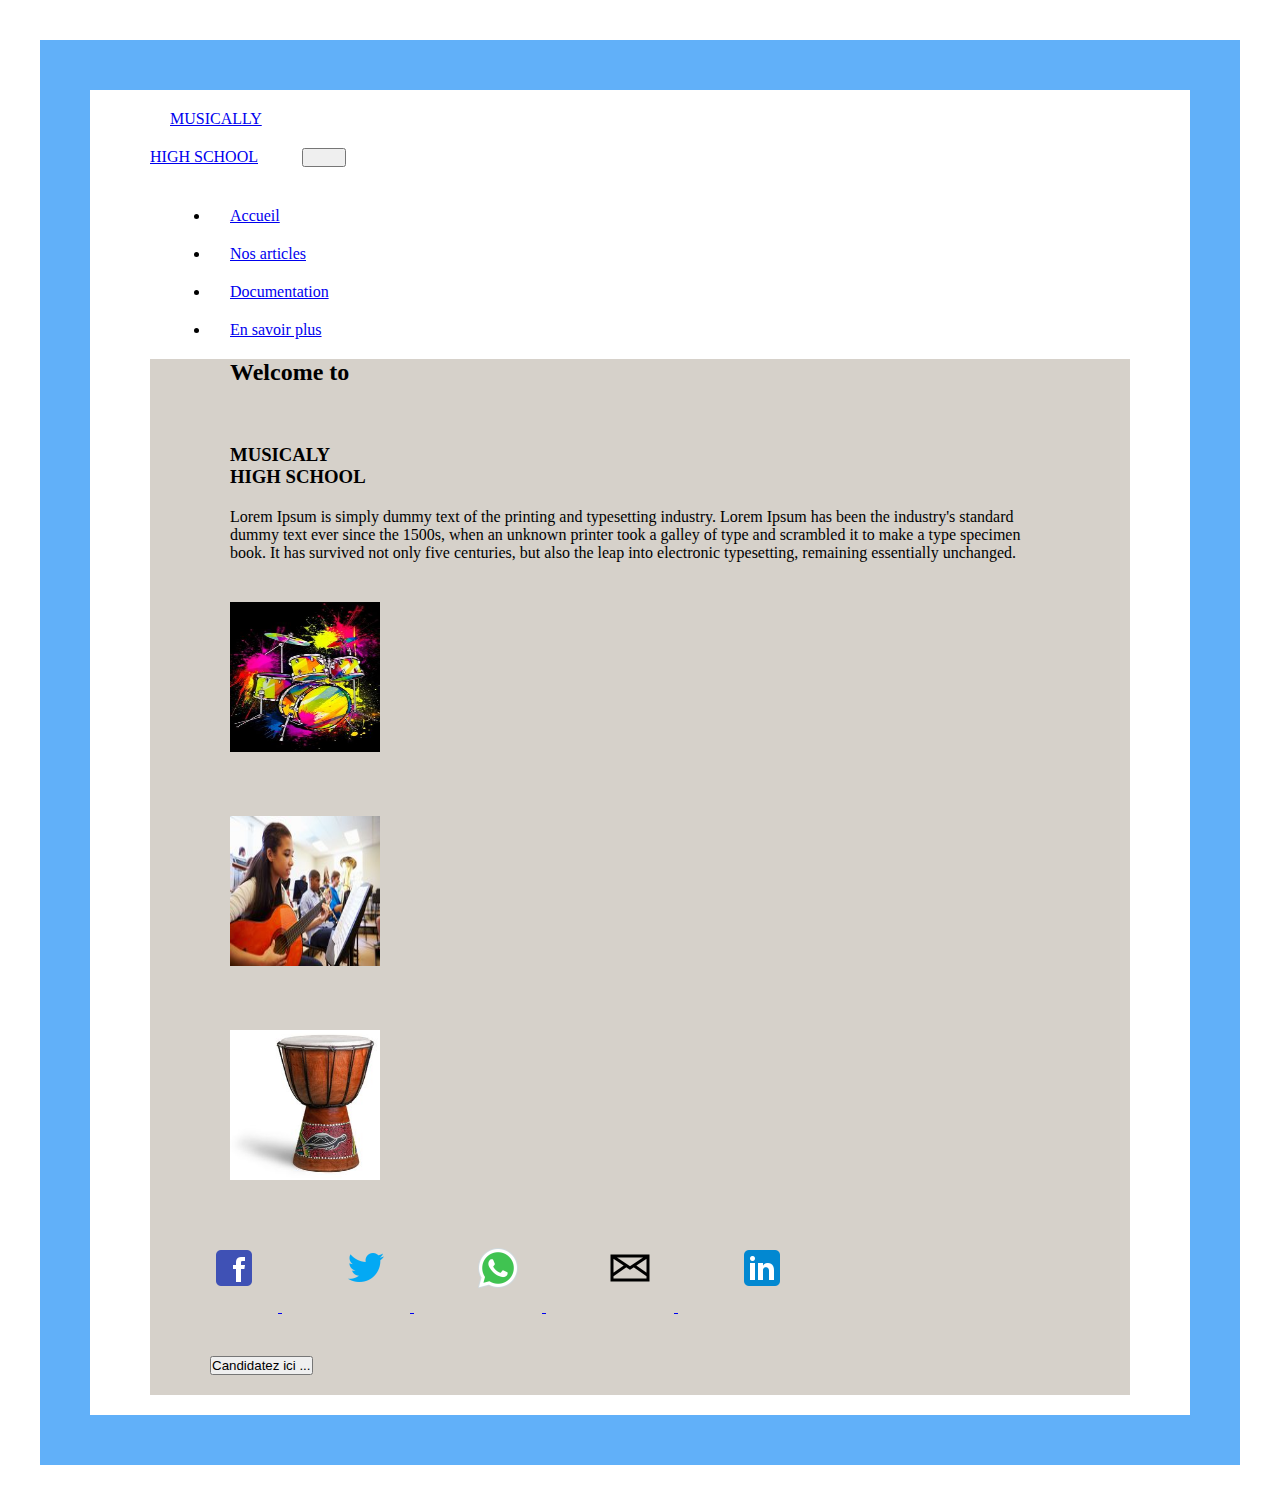
<file: assets/index.html>
<!DOCTYPE html>
<html lang="en">

<head>
    <meta charset="UTF-8">
    <meta name="viewport" content="width=device-width, initial-scale=1.0">
    <title>Musicaly High School</title>
    <link rel="stylesheet" href="./css/style.css">
    <link href="https://cdn.jsdelivr.net/npm/bootstrap@5.2.3/dist/css/bootstrap.min.css" rel="stylesheet"
        integrity="sha384-rbsA2VBKQhggwzxH7pPCaAqO46MgnOM80zW1RWuH61DGLwZJEdK2Kadq2F9CUG65" crossorigin="anonymous">
</head>

<body>
<div class="container">
    <nav class="navbar navbar-expand-lg navbar-light bg-light">
        <div class="container-fluid">
            <a class="navbar-brand" href="#">MUSICALLY <br> HIGH SCHOOL</a>
            <button class="navbar-toggler" type="button" data-bs-toggle="collapse"
                data-bs-target="#navbarSupportedContent" aria-controls="navbarSupportedContent" aria-expanded="false"
                aria-label="Toggle navigation">
                <span class="navbar-toggler-icon"></span>
            </button>
            <div class="collapse navbar-collapse" id="navbarSupportedContent">
                <ul class="navbar-nav ms-auto mb-2 mb-lg-0">
                    <li class="nav-item">
                        <a class="nav-link active" aria-current="page" href="#">Accueil</a>
                    </li>
                    <li class="nav-item">
                        <a class="nav-link" href="articles.html">Nos articles</a>
                    </li>
                    <li class="nav-item">
                        <a class="nav-link" href="documentation.html">Documentation</a>
                    </li>
                    <li class="nav-item">
                        <a class="nav-link" href="savoir.html">En savoir plus</a>
                    </li>
                </ul>
            </div>
        </div>
    </nav>
    
    <main>
        <section class="welcome-section container mx-auto my-5 py-5">
            <div class="container mx-auto">
                <div class="row">
                    <div class="col">
                        <h2>Welcome to</h2><br>
                        <h3>MUSICALY<br>HIGH SCHOOL</h3>
                    </div>

                    <div class="col text-light">
                        <p>Lorem Ipsum is simply dummy text of the printing and typesetting industry. Lorem
                            Ipsum has been the
                            industry's standard dummy text ever since the 1500s, when an unknown printer
                            took a galley of type
                            and scrambled it to make a type specimen book. It has survived not only five
                            centuries, but also the
                            leap into electronic typesetting, remaining essentially unchanged.</p>
                    </div>
                </div>
            </div>

            <div class="container text-center">
                <div class="row">
                    <div class="col">
                        <img src="../assets/images/BATTERIE COLOR2.jpg" alt="Drums" width="150" height="150"
                            class="rounded">
                    </div>
                    <div class="col">
                        <img src="../assets/images/CLASS DE GUITAR.jpg" alt="Guitar" width="150" height="150"
                            class="rounded">
                    </div>
                    <div class="col">
                        <img src="../assets/images/drums1.jpg" alt="Percussions" width="150" height="150"
                            class="rounded">
                    </div>
                </div>
            </div>

            <div class="container  text-center">
                <a href="https://www.facebook.com/login/?next=https%3A%2F%2Fwww.facebook.com%2F%3Flocale%3Dfr_FR">
                    <img src="../assets/icons/color/facebook.png" alt="Facebook" width="48" height="48"
                        class="img-fluid">
                </a>
                <a href="https://x.com/?lang=fr">
                    <img src="../assets/icons/color/twitter.png" alt="Twitter" width="48" height="48" class="img-fluid">
                </a>
                <a href="https://www.whatsapp.com/?lang=fr_FR">
                    <img src="../assets/icons/color/whatsapp.png" alt="WhatsApp" width="48" height="48"
                        class="img-fluid">
                </a>
                <a href="https://mail.google.com/mail/u/0/?ogbl#inbox?compose=new">
                    <img src="../assets/icons/color/email.png" alt="Email" width="48" height="48" class="img-fluid">
                </a>
                <a href="https://fr.linkedin.com/">
                    <img src="../assets/icons/color/linkedin.png" alt="LinkedIn" width="48" height="48"
                        class="img-fluid">
                </a>
            </div>


            <div class="d-grid gap-2 col-6 mx-auto text-center">
                <a href="candidater.html"><button class="btn btn-primary " type="button">Candidatez ici
                        ...</button></a>
            </div>
        </section>
    </main>
</div>


    <script src="https://cdn.jsdelivr.net/npm/@popperjs/core@2.11.6/dist/umd/popper.min.js"
        integrity="sha384-oBqDVmMz9ATKxIep9tiCxS/Z9fNfEXiDAYTujMAeBAsjFuCZSmKbSSUnQlmh/jp3"
        crossorigin="anonymous"></script>
    <script src="https://cdn.jsdelivr.net/npm/bootstrap@5.2.3/dist/js/bootstrap.min.js"
        integrity="sha384-cuYeSxntonz0PPNlHhBs68uyIAVpIIOZZ5JqeqvYYIcEL727kskC66kF92t6Xl2V"
        crossorigin="anonymous"></script>
</body>

</html>
</file>
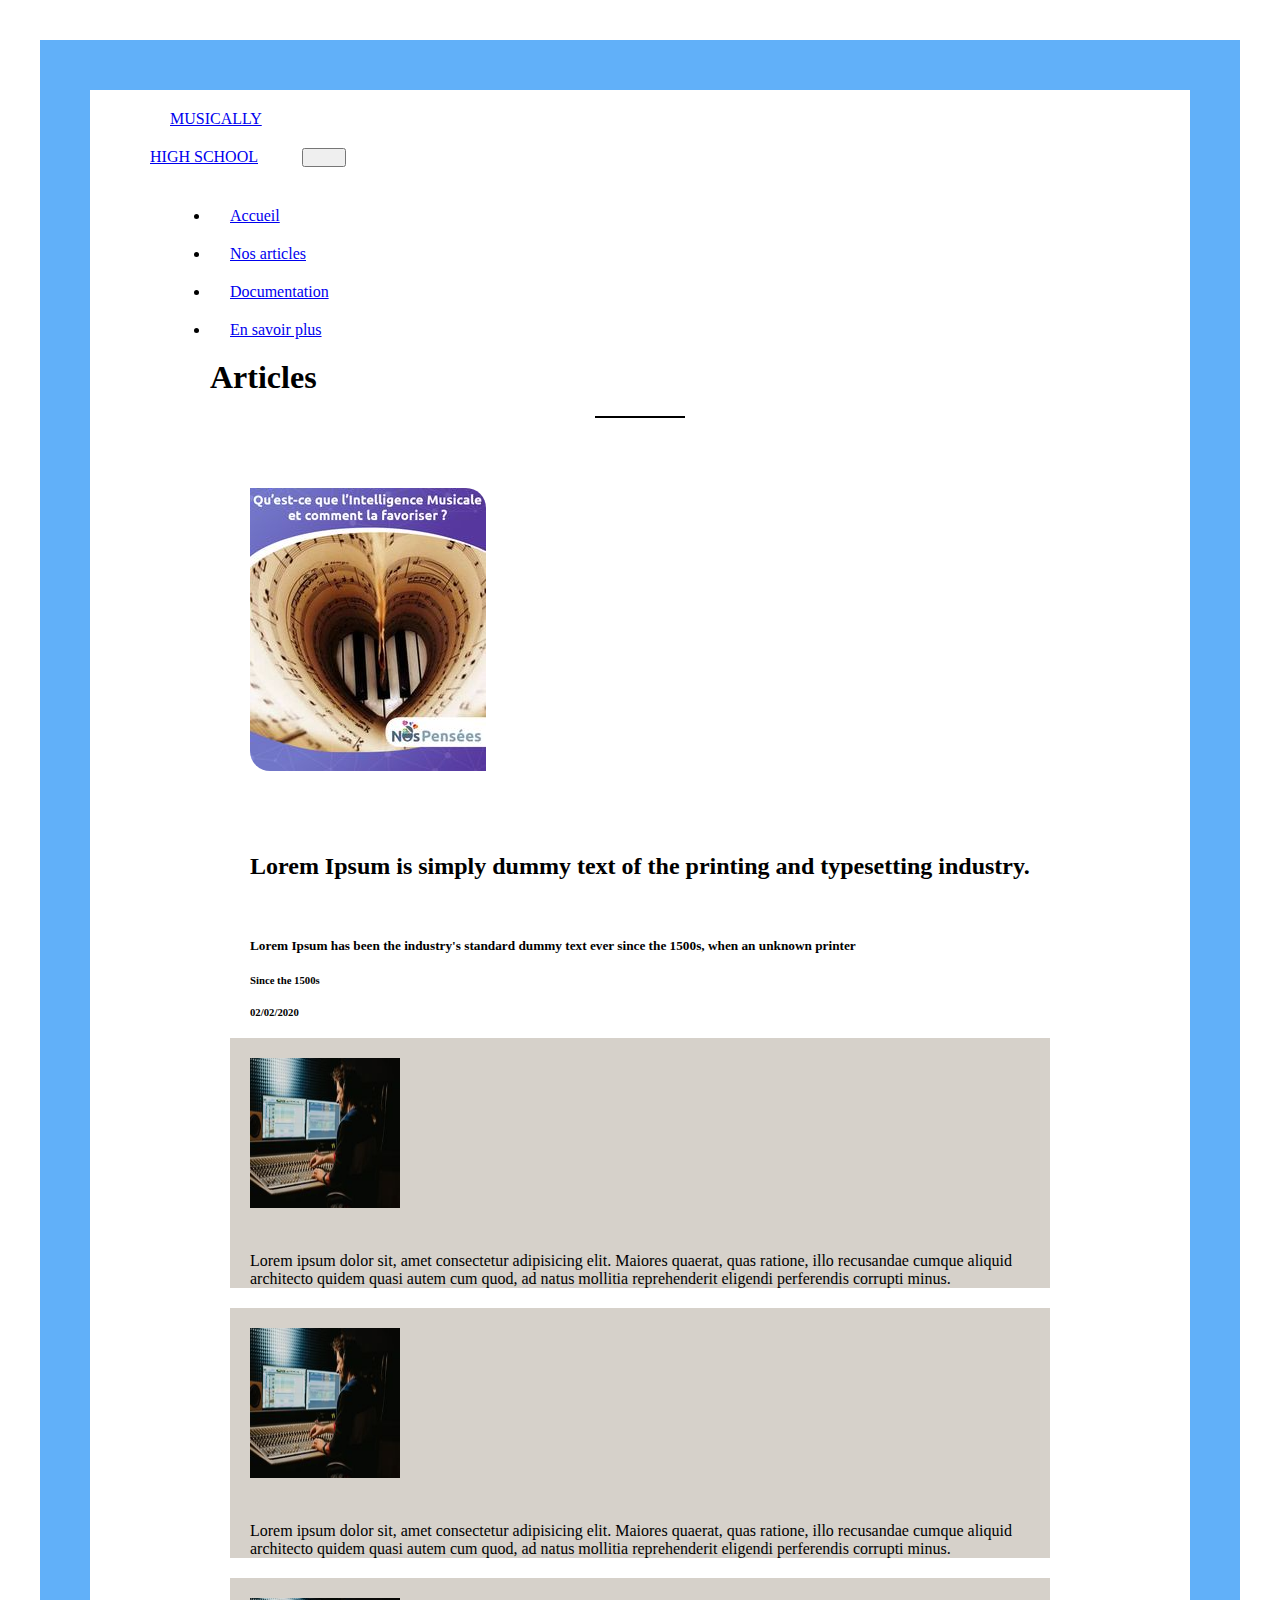
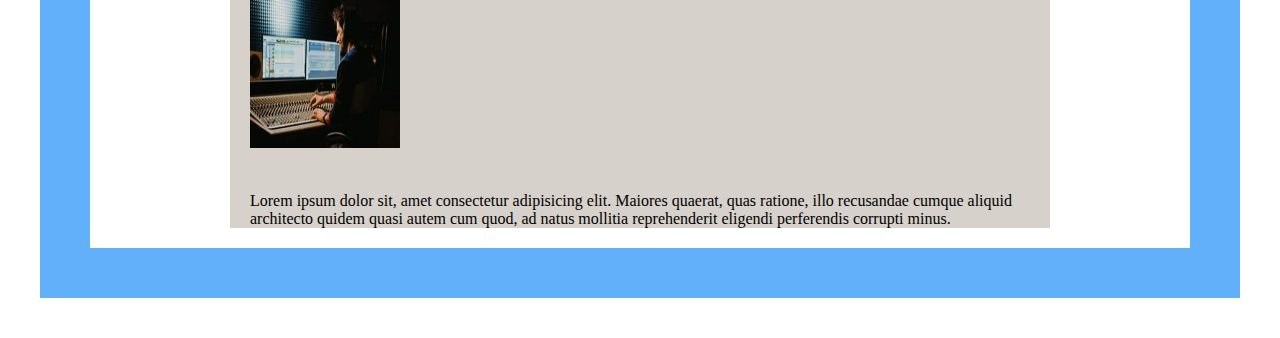
<file: assets/articles.html>
<!DOCTYPE html>
<html lang="en">

<head>
    <meta charset="UTF-8">
    <meta name="viewport" content="width=device-width, initial-scale=1.0">
    <title>Musicaly High School</title>
    <link rel="stylesheet" href="./css/style.css">
    <link href="https://cdn.jsdelivr.net/npm/bootstrap@5.2.3/dist/css/bootstrap.min.css" rel="stylesheet"
        integrity="sha384-rbsA2VBKQhggwzxH7pPCaAqO46MgnOM80zW1RWuH61DGLwZJEdK2Kadq2F9CUG65" crossorigin="anonymous">
</head>

<body>
    <header>
        <nav class="navbar navbar-expand-lg navbar-light bg-light">
            <div class="container-fluid">
                <a class="navbar-brand" href="#">MUSICALLY <br> HIGH SCHOOL</a>
                <button class="navbar-toggler" type="button" data-bs-toggle="collapse"
                    data-bs-target="#navbarSupportedContent" aria-controls="navbarSupportedContent"
                    aria-expanded="false" aria-label="Toggle navigation">
                    <span class="navbar-toggler-icon"></span>
                </button>
                <div class="collapse navbar-collapse" id="navbarSupportedContent">
                    <ul class="navbar-nav ms-auto mb-2 mb-lg-0">
                        <li class="nav-item">
                            <a class="nav-link active" aria-current="page" href="index.html">Accueil</a>
                        </li>
                        <li class="nav-item">
                            <a class="nav-link" href="#">Nos articles</a>
                        </li>
                        <li class="nav-item">
                            <a class="nav-link" href="documentation.html">Documentation</a>
                        </li>
                        <li class="nav-item">
                            <a class="nav-link" href="savoir.html">En savoir plus</a>
                        </li>
                    </ul>
                </div>
            </div>
        </nav>
    </header>
    <main>
        <div>
            <div class="row">
                <div class="col-lg-12">
                    <div class="text-center">
                        <h1>Articles</h1>
                        <hr class="styled-hr-article">
                    </div>
                    <section class="welcome-section-article ">

                        <div class="row">
                            <div class="col-lg-4">
                                <img src="./images/IMAGE ARTICLE FIN.jpg" alt="" class="radius">
                            </div>

                            <div class="col-lg-6"><br>
                                <h2>Lorem Ipsum is simply dummy text of the printing and typesetting industry.
                                </h2><br>
                                <h5>
                                    Lorem Ipsum has been the
                                    industry's standard dummy text ever since the 1500s, when an unknown printer
                                    
                                    
                                </h5>
                                <h6>Since the 1500s</h6>
                                <h6>02/02/2020</h6>
                                </p>
                            </div>
                        </div>

                        <div class="row container mx-auto ">
                            <div class="col welcome-section text-center pb-5">
                                <img src="../assets/images/INGENIEUR DE SON.jpg" alt="Drums" width="150" height="150"
                                    class="rounded">
                                <p class="text-center ">Lorem ipsum dolor sit, amet consectetur adipisicing elit.
                                    Maiores quaerat, quas ratione, illo recusandae cumque aliquid architecto quidem
                                    quasi autem cum quod, ad natus mollitia reprehenderit eligendi perferendis corrupti
                                    minus.</p>
                            </div>
                            <div class="col welcome-section text-center pb-5">
                                <img src="../assets/images/INGENIEUR DE SON.jpg" alt="Guitar" width="150" height="150"
                                    class="rounded">
                                <p class="text-center ">Lorem ipsum dolor sit, amet consectetur adipisicing elit.
                                    Maiores quaerat, quas ratione, illo recusandae cumque aliquid architecto quidem
                                    quasi autem cum quod, ad natus mollitia reprehenderit eligendi perferendis corrupti
                                    minus.</p>
                            </div>
                            <div class="col welcome-section text-center pb-5 ">
                                <img src="../assets/images/INGENIEUR DE SON.jpg" alt="Percussions" width="150" height="150"
                                    class="rounded">
                                <p class="text-center ">Lorem ipsum dolor sit, amet consectetur adipisicing elit.
                                    Maiores quaerat, quas ratione, illo recusandae cumque aliquid architecto quidem
                                    quasi autem cum quod, ad natus mollitia reprehenderit eligendi perferendis corrupti
                                    minus.</p>
                            </div>

                        </div>
                    </section>
                </div>

            </div>
        </div>
    </main>

    <script src="https://cdn.jsdelivr.net/npm/@popperjs/core@2.11.6/dist/umd/popper.min.js"
        integrity="sha384-oBqDVmMz9ATKxIep9tiCxS/Z9fNfEXiDAYTujMAeBAsjFuCZSmKbSSUnQlmh/jp3"
        crossorigin="anonymous"></script>
    <script src="https://cdn.jsdelivr.net/npm/bootstrap@5.2.3/dist/js/bootstrap.min.js"
        integrity="sha384-cuYeSxntonz0PPNlHhBs68uyIAVpIIOZZ5JqeqvYYIcEL727kskC66kF92t6Xl2V"
        crossorigin="anonymous"></script>
</body>

</html>
</file>
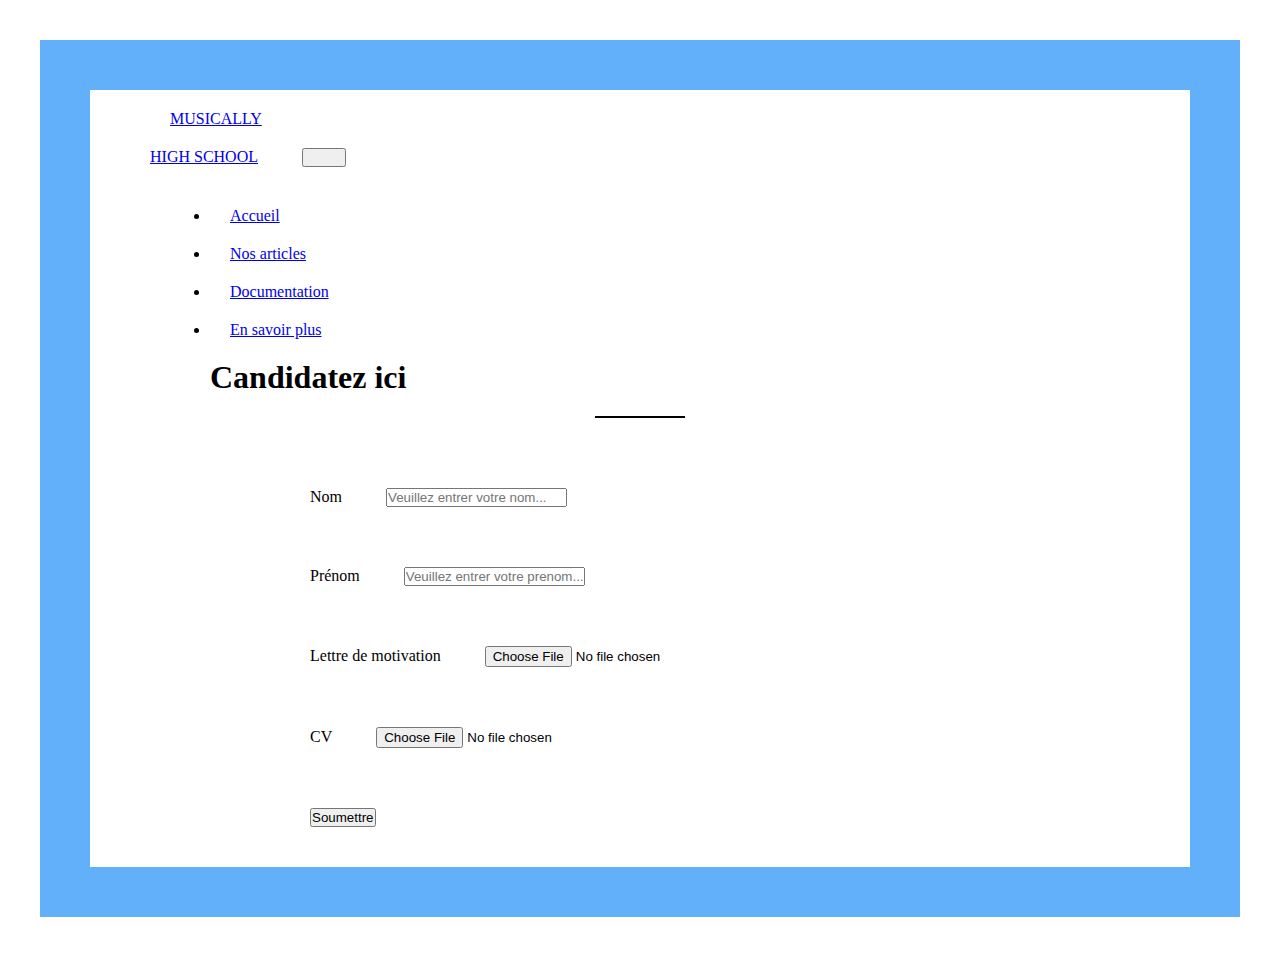
<file: assets/candidater.html>
<!DOCTYPE html>
<html lang="en">

<head>
    <meta charset="UTF-8">
    <meta name="viewport" content="width=device-width, initial-scale=1.0">
    <title>Musicaly High School</title>
    <link rel="stylesheet" href="./css/style.css">
    <link href="https://cdn.jsdelivr.net/npm/bootstrap@5.2.3/dist/css/bootstrap.min.css" rel="stylesheet"
        integrity="sha384-rbsA2VBKQhggwzxH7pPCaAqO46MgnOM80zW1RWuH61DGLwZJEdK2Kadq2F9CUG65" crossorigin="anonymous">
</head>

<body>
    <header>
        <nav class="navbar navbar-expand-lg navbar-light bg-light">
            <div class="container-fluid">
                <a class="navbar-brand" href="#">MUSICALLY <br> HIGH SCHOOL</a>
                <button class="navbar-toggler" type="button" data-bs-toggle="collapse"
                    data-bs-target="#navbarSupportedContent" aria-controls="navbarSupportedContent"
                    aria-expanded="false" aria-label="Toggle navigation">
                    <span class="navbar-toggler-icon"></span>
                </button>
                <div class="collapse navbar-collapse" id="navbarSupportedContent">
                    <ul class="navbar-nav ms-auto mb-2 mb-lg-0">
                        <li class="nav-item">
                            <a class="nav-link active" aria-current="page" href="index.html">Accueil</a>
                        </li>
                        <li class="nav-item">
                            <a class="nav-link" href="articles.html">Nos articles</a>
                        </li>
                        <li class="nav-item">
                            <a class="nav-link" href="documentation.html">Documentation</a>
                        </li>
                        <li class="nav-item">
                            <a class="nav-link" href="#">En savoir plus</a>
                        </li>
                    </ul>
                </div>
            </div>
        </nav>
    </header>
    <main>
        <div>
            <div class="row  container">
                <div class="col-lg-12">
                    <div class="text-center">
                        <h1>Candidatez ici</h1>
                        <hr class="styled-hr-article">
                    </div>
                    <form>
                        <div class="d-flex vh-100">
                            <div class="container ">
                                <div class="row justify-content-center">
                                    <div class="col-md-6">
                                        <form action="/upload" method="post" enctype="multipart/form-data">
                                            <div class="mb-3">
                                                <label for="nom" class="form-label">Nom</label>
                                                <input type="text" class="form-control" id="nom" name="nom" required
                                                    placeholder="Veuillez entrer votre nom...">
                                            </div>
                                            <div class="mb-3">
                                                <label for="prenom" class="form-label">Prénom</label>
                                                <input type="text" class="form-control" id="prenom" name="prenom"
                                                    placeholder="Veuillez entrer votre prenom..." required>
                                            </div>
                                            <div class="mb-3">
                                                <label for="file1" class="form-label">Lettre de motivation</label>
                                                <input type="file" class="form-control" id="file1" name="file1"
                                                    required>
                                            </div>
                                            <div class="mb-3">
                                                <label for="file2" class="form-label">CV</label>
                                                <input type="file" class="form-control" id="file2" name="file2"
                                                    required>
                                            </div>
                                            <div class="d-grid gap-2 d-flex justify-content-center mb-3">
                                                <button type="submit" class="btn btn-light w-50 ">Soumettre</button>
                                            </div>

                                        </form>
                                    </div>
                                </div>
                            </div>
                        </div>


                    </form>
                </div>

            </div>
        </div>
    </main>

    <script src="https://cdn.jsdelivr.net/npm/@popperjs/core@2.11.6/dist/umd/popper.min.js"
        integrity="sha384-oBqDVmMz9ATKxIep9tiCxS/Z9fNfEXiDAYTujMAeBAsjFuCZSmKbSSUnQlmh/jp3"
        crossorigin="anonymous"></script>
    <script src="https://cdn.jsdelivr.net/npm/bootstrap@5.2.3/dist/js/bootstrap.min.js"
        integrity="sha384-cuYeSxntonz0PPNlHhBs68uyIAVpIIOZZ5JqeqvYYIcEL727kskC66kF92t6Xl2V"
        crossorigin="anonymous"></script>
</body>

</html>
</file>
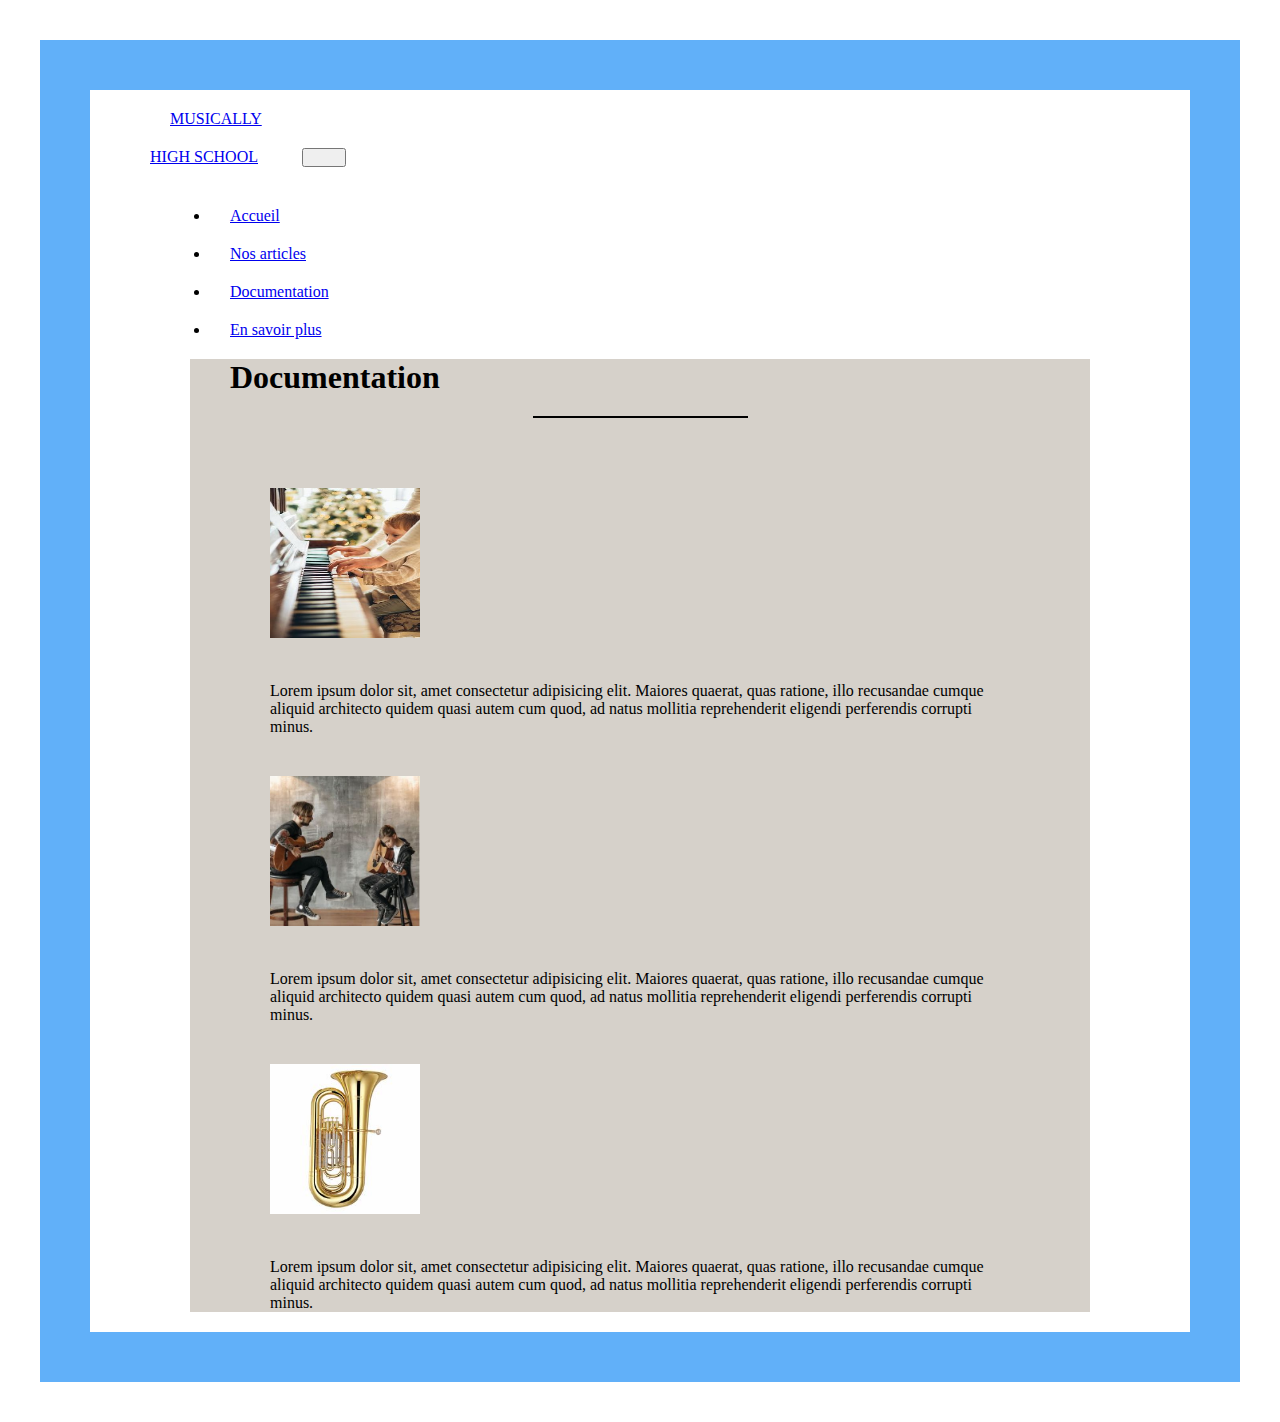
<file: assets/documentation.html>
<!DOCTYPE html>
<html lang="en">

<head>
    <meta charset="UTF-8">
    <meta name="viewport" content="width=device-width, initial-scale=1.0">
    <title>Musicaly High School</title>
    <link rel="stylesheet" href="./css/style.css">
    <link href="https://cdn.jsdelivr.net/npm/bootstrap@5.2.3/dist/css/bootstrap.min.css" rel="stylesheet"
        integrity="sha384-rbsA2VBKQhggwzxH7pPCaAqO46MgnOM80zW1RWuH61DGLwZJEdK2Kadq2F9CUG65" crossorigin="anonymous">
</head>

<body>
    <header>
        <nav class="navbar navbar-expand-lg navbar-light bg-light">
            <div class="container-fluid">
                <a class="navbar-brand" href="#">MUSICALLY <br> HIGH SCHOOL</a>
                <button class="navbar-toggler" type="button" data-bs-toggle="collapse"
                    data-bs-target="#navbarSupportedContent" aria-controls="navbarSupportedContent"
                    aria-expanded="false" aria-label="Toggle navigation">
                    <span class="navbar-toggler-icon"></span>
                </button>
                <div class="collapse navbar-collapse" id="navbarSupportedContent">
                    <ul class="navbar-nav ms-auto mb-2 mb-lg-0">
                        <li class="nav-item">
                            <a class="nav-link active" aria-current="page" href="index.html">Accueil</a>
                        </li>
                        <li class="nav-item">
                            <a class="nav-link" href="articles.html">Nos articles</a>
                        </li>
                        <li class="nav-item">
                            <a class="nav-link" href="#">Documentation</a>
                        </li>
                        <li class="nav-item">
                            <a class="nav-link" href="savoir.html">En savoir plus</a>
                        </li>
                    </ul>
                </div>
            </div>
        </nav>
    </header>
    <main>
        <div>
            <div class="row container">
                <div class="col-lg-12">
                    <section class="welcome-section container-fluid my-5 py-5">

                        <div class="text-center">
                            <h1>Documentation</h1>
                            <hr class="styled-hr">
                        </div>
                        <div class="container text-center">
                            <div class="row">
                                <div class="col">
                                    <img src="../assets/images/COURS ENFANT.jpg" alt="Drums" width="150" height="150"
                                        class="rounded">
                                    <p class="text-center ">Lorem ipsum dolor sit, amet consectetur adipisicing elit.
                                        Maiores quaerat, quas ratione, illo recusandae cumque aliquid architecto quidem
                                        quasi autem cum quod, ad natus mollitia reprehenderit eligendi perferendis
                                        corrupti minus.</p>
                                </div>
                                <div class="col">
                                    <img src="../assets/images/COURS GUITAR ADO.jpg" alt="Guitar" width="150"
                                        height="150" class="rounded">
                                    <p class="text-center ">Lorem ipsum dolor sit, amet consectetur adipisicing elit.
                                        Maiores quaerat, quas ratione, illo recusandae cumque aliquid architecto quidem
                                        quasi autem cum quod, ad natus mollitia reprehenderit eligendi perferendis
                                        corrupti minus.</p>
                                </div>
                                <div class="col">
                                    <img src="../assets/images/TUBA.jpg" alt="Percussions" width="150" height="150"
                                        class="rounded">
                                    <p class="text-center ">Lorem ipsum dolor sit, amet consectetur adipisicing elit.
                                        Maiores quaerat, quas ratione, illo recusandae cumque aliquid architecto quidem
                                        quasi autem cum quod, ad natus mollitia reprehenderit eligendi perferendis
                                        corrupti minus.</p>
                                </div>

                            </div>
                        </div>
                    </section>
                </div>

            </div>
        </div>
    </main>

    <script src="https://cdn.jsdelivr.net/npm/@popperjs/core@2.11.6/dist/umd/popper.min.js"
        integrity="sha384-oBqDVmMz9ATKxIep9tiCxS/Z9fNfEXiDAYTujMAeBAsjFuCZSmKbSSUnQlmh/jp3"
        crossorigin="anonymous"></script>
    <script src="https://cdn.jsdelivr.net/npm/bootstrap@5.2.3/dist/js/bootstrap.min.js"
        integrity="sha384-cuYeSxntonz0PPNlHhBs68uyIAVpIIOZZ5JqeqvYYIcEL727kskC66kF92t6Xl2V"
        crossorigin="anonymous"></script>
</body>

</html>
</file>
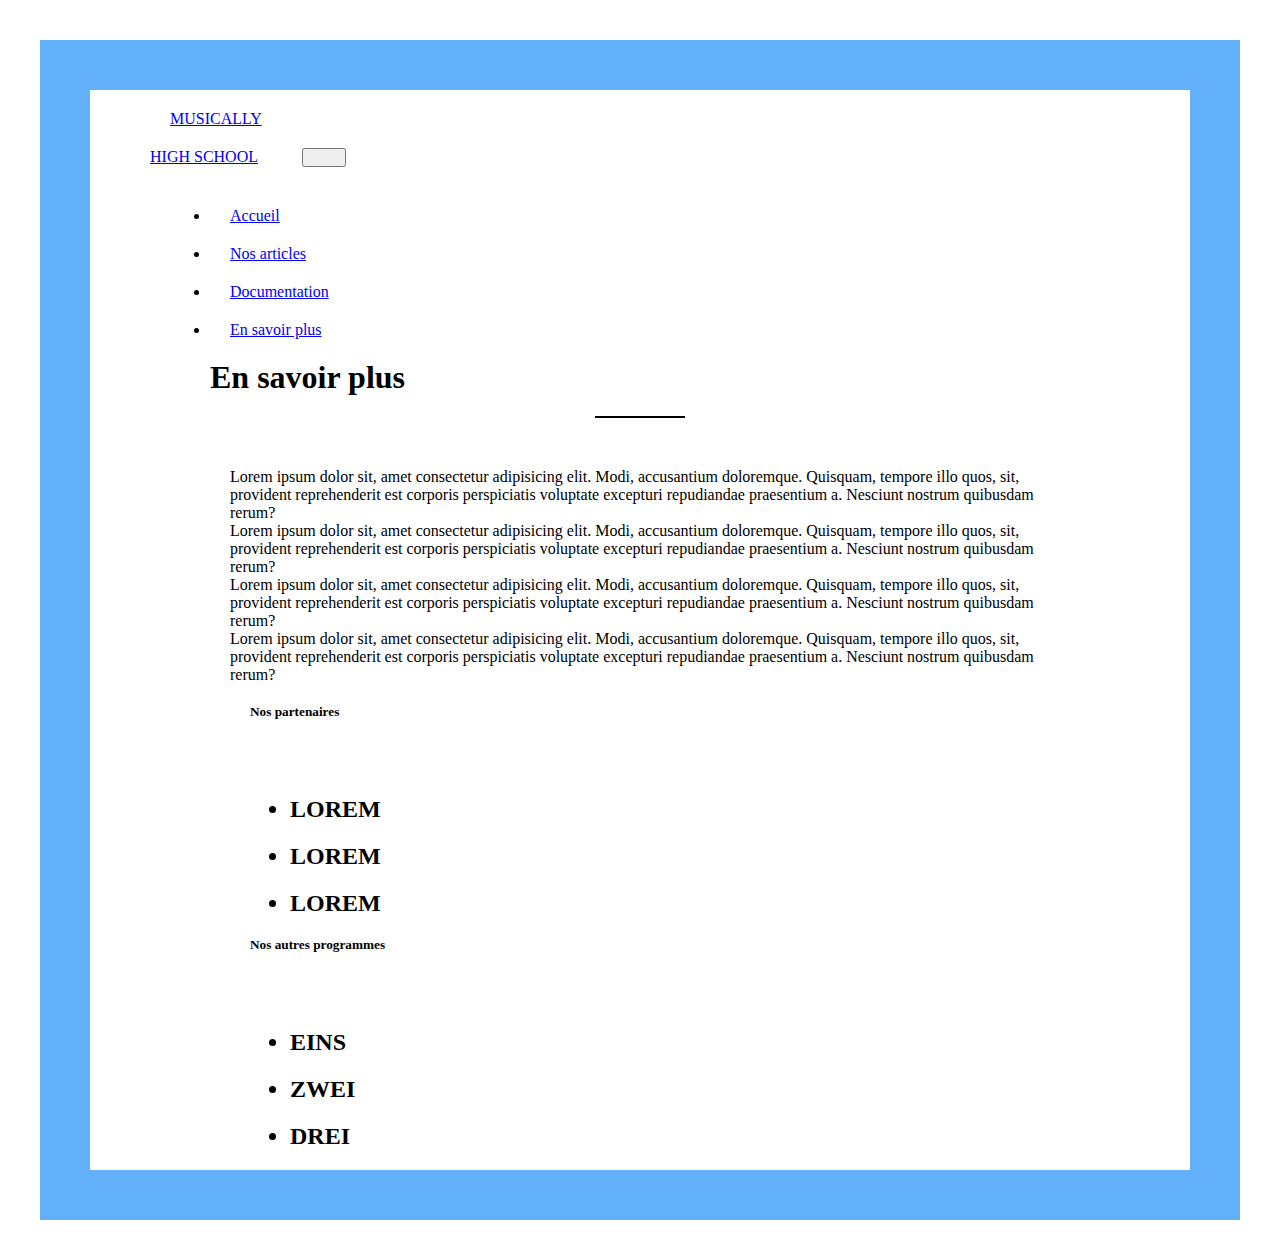
<file: assets/savoir.html>
<!DOCTYPE html>
<html lang="en">

<head>
    <meta charset="UTF-8">
    <meta name="viewport" content="width=device-width, initial-scale=1.0">
    <title>Musicaly High School</title>
    <link rel="stylesheet" href="./css/style.css">
    <link href="https://cdn.jsdelivr.net/npm/bootstrap@5.2.3/dist/css/bootstrap.min.css" rel="stylesheet"
        integrity="sha384-rbsA2VBKQhggwzxH7pPCaAqO46MgnOM80zW1RWuH61DGLwZJEdK2Kadq2F9CUG65" crossorigin="anonymous">
</head>

<body>
    <header>
        <nav class="navbar navbar-expand-lg navbar-light bg-light">
            <div class="container-fluid">
                <a class="navbar-brand" href="#">MUSICALLY <br> HIGH SCHOOL</a>
                <button class="navbar-toggler" type="button" data-bs-toggle="collapse"
                    data-bs-target="#navbarSupportedContent" aria-controls="navbarSupportedContent"
                    aria-expanded="false" aria-label="Toggle navigation">
                    <span class="navbar-toggler-icon"></span>
                </button>
                <div class="collapse navbar-collapse" id="navbarSupportedContent">
                    <ul class="navbar-nav ms-auto mb-2 mb-lg-0">
                        <li class="nav-item">
                            <a class="nav-link active" aria-current="page" href="index.html">Accueil</a>
                        </li>
                        <li class="nav-item">
                            <a class="nav-link" href="articles.html">Nos articles</a>
                        </li>
                        <li class="nav-item">
                            <a class="nav-link" href="documentation.html">Documentation</a>
                        </li>
                        <li class="nav-item">
                            <a class="nav-link" href="#">En savoir plus</a>
                        </li>
                    </ul>
                </div>
            </div>
        </nav>
    </header>
    <main>
        <div>
            <div class="row no-gutters container">
                <div class="col-lg-12">
                    <div class="text-center">
                        <h1>En savoir plus</h1>
                        <hr class="styled-hr-article">
                    </div>
                    <section class="welcome-section-article container-fluid">
                        <div class="container-fluid mx-auto">
                            <div class="container-fluid">
                                Lorem ipsum dolor sit, amet consectetur adipisicing elit. Modi, accusantium doloremque. Quisquam, tempore illo quos, sit, provident reprehenderit est corporis perspiciatis voluptate excepturi repudiandae praesentium a. Nesciunt nostrum quibusdam rerum?<br>
                                Lorem ipsum dolor sit, amet consectetur adipisicing elit. Modi, accusantium doloremque. Quisquam, tempore illo quos, sit, provident reprehenderit est corporis perspiciatis voluptate excepturi repudiandae praesentium a. Nesciunt nostrum quibusdam rerum?<br>
                                Lorem ipsum dolor sit, amet consectetur adipisicing elit. Modi, accusantium doloremque. Quisquam, tempore illo quos, sit, provident reprehenderit est corporis perspiciatis voluptate excepturi repudiandae praesentium a. Nesciunt nostrum quibusdam rerum?<br>
                                Lorem ipsum dolor sit, amet consectetur adipisicing elit. Modi, accusantium doloremque. Quisquam, tempore illo quos, sit, provident reprehenderit est corporis perspiciatis voluptate excepturi repudiandae praesentium a. Nesciunt nostrum quibusdam rerum?
                            </div>
                        </div>
                        <div class="row">
                            <div class="col ">
                               <h5>Nos partenaires</h5><br><br>
                               <h2>
                                <ul>
                                    <li>LOREM</li>
                                    <li>LOREM</li>
                                    <li>LOREM</li>
                                </ul>
                               </h2>
                            </div>
                            <div class="col">
                                <h5>Nos autres programmes</h5><br><br>
                               <h2>
                                <ul>
                                    <li>EINS</li>
                                    <li>ZWEI</li>
                                    <li>DREI</li>
                                </ul>
                               </h2>
                            </div>
                      
                            
                        </div>
                    </section>
                </div>

            </div>
        </div>
    </main>

    <script src="https://cdn.jsdelivr.net/npm/@popperjs/core@2.11.6/dist/umd/popper.min.js"
        integrity="sha384-oBqDVmMz9ATKxIep9tiCxS/Z9fNfEXiDAYTujMAeBAsjFuCZSmKbSSUnQlmh/jp3"
        crossorigin="anonymous"></script>
    <script src="https://cdn.jsdelivr.net/npm/bootstrap@5.2.3/dist/js/bootstrap.min.js"
        integrity="sha384-cuYeSxntonz0PPNlHhBs68uyIAVpIIOZZ5JqeqvYYIcEL727kskC66kF92t6Xl2V"
        crossorigin="anonymous"></script>
</body>

</html>
</file>
<file: assets/css/style.css>
* {
    margin: 20px;
    padding: 0px;


}

body {

    border: 50px solid #61B0F9;
    

}

.welcome-section {
    background-color: #d6d1ca;
}
.welcome-section-article {
    background-color: #fff;
}

.styled-hr {
    border: 0; 
    height: 2px;
    background-color: black; 
    margin: 20px auto;
    width: 25%; 
    margin-bottom:50px;
}
.styled-hr-article {
    border: 0; 
    height: 2px;
    background-color: black; 
    margin: 20px auto;
    width: 10%; 
    margin-bottom:50px;
}

#articles {
    gap: 0;
}

.radius{
    border-top-left-radius: 0px;
    border-top-right-radius: 20px;
    border-bottom-right-radius: 0px;
    border-bottom-left-radius: 20px;
}
</file>
